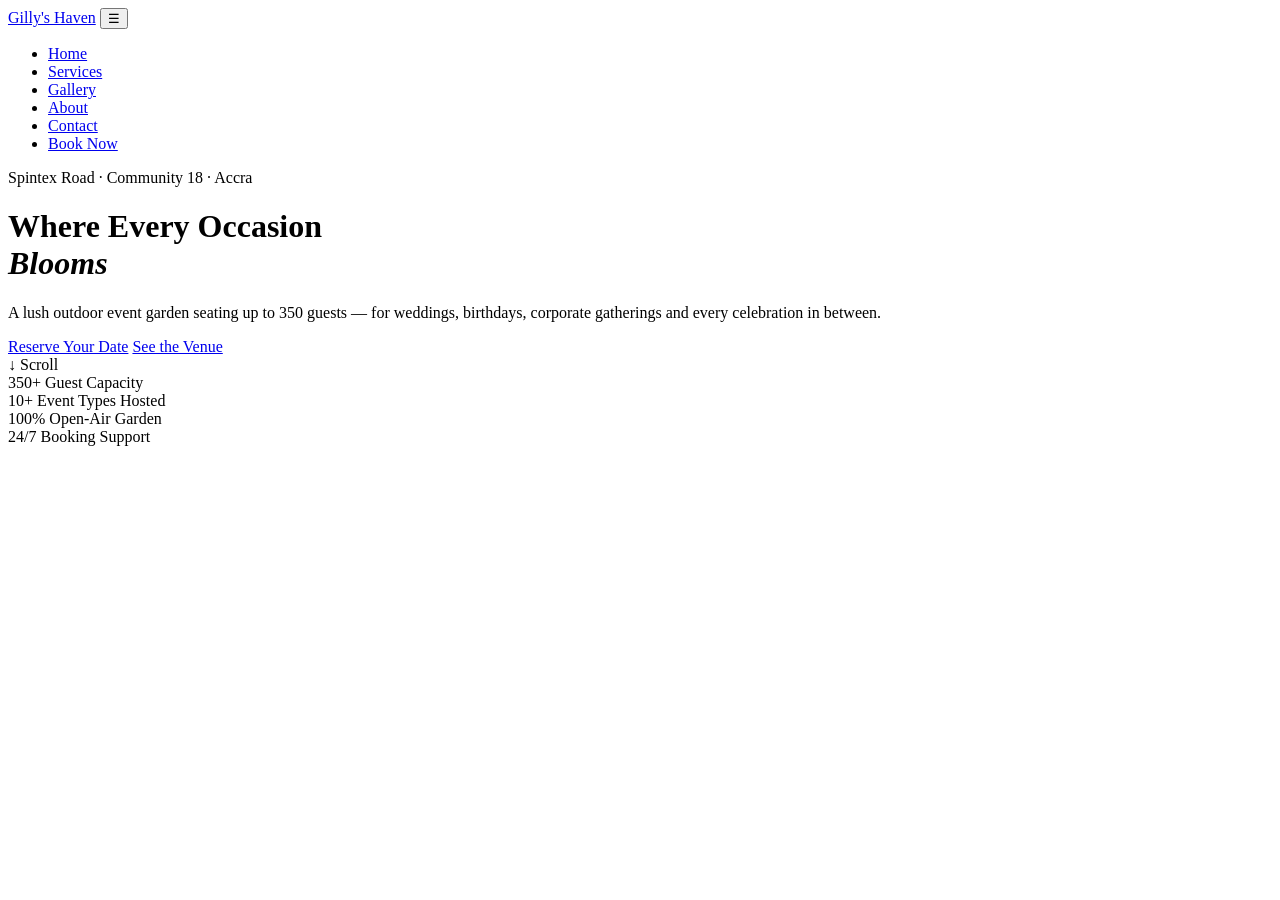
<file: index.html>
<!DOCTYPE html>
<html lang="en">
<head>
  <meta charset="UTF-8" />
  <meta name="viewport" content="width=device-width, initial-scale=1.0"/>
  <title>Gilly's Haven | Event Gardens – Spintex, Accra</title>
  <link rel="stylesheet" href="style.css" />
  <link rel="preconnect" href="https://fonts.googleapis.com" />
  <link href="https://fonts.googleapis.com/css2?family=Cormorant+Garamond:ital,wght@0,400;0,600;1,400&family=DM+Sans:wght@300;400;500&display=swap" rel="stylesheet" />
</head>
<body>
 
  <!-- NAV -->
  <nav class="navbar" id="navbar">
    <a href="index.html" class="nav-logo">Gilly's Haven</a>
    <button class="nav-toggle" id="navToggle" aria-label="Open menu">&#9776;</button>
    <ul class="nav-links" id="navLinks">
      <li><a href="index.html" class="active">Home</a></li>
      <li><a href="menu.html">Services</a></li>
      <li><a href="gallery.html">Gallery</a></li>
      <li><a href="about.html">About</a></li>
      <li><a href="contact.html">Contact</a></li>
      <li><a href="contact.html#book" class="btn-nav">Book Now</a></li>
    </ul>
  </nav>
 
  <!-- HERO -->
  <header class="hero">
    <div class="hero-overlay"></div>
    <div class="hero-content" data-animate="fade-up">
      <span class="hero-eyebrow">Spintex Road · Community 18 · Accra</span>
      <h1>Where Every Occasion<br><em>Blooms</em></h1>
      <p class="hero-sub">A lush outdoor event garden seating up to 350 guests — for weddings, birthdays, corporate gatherings and every celebration in between.</p>
      <div class="hero-cta">
        <a href="contact.html#book" class="btn-primary">Reserve Your Date</a>
        <a href="gallery.html" class="btn-ghost">See the Venue</a>
      </div>
    </div>
    <div class="hero-scroll-hint">&#8595; Scroll</div>
  </header>
 
  <!-- QUICK STATS -->
  <section class="stats-bar">
    <div class="stat" data-animate="fade-up">
      <span class="stat-num">350+</span>
      <span class="stat-label">Guest Capacity</span>
    </div>
    <div class="stat" data-animate="fade-up" style="--delay:.1s">
      <span class="stat-num">10+</span>
      <span class="stat-label">Event Types Hosted</span>
    </div>
    <div class="stat" data-animate="fade-up" style="--delay:.2s">
      <span class="stat-num">100%</span>
      <span class="stat-label">Open-Air Garden</span>
    </div>
    <div class="stat" data-animate="fade-up" style="--delay:.3s">
      <span class="stat-num">24/7</span>
      <span class="stat-label">Booking Support</span>
    </div>
  </section>
</file>
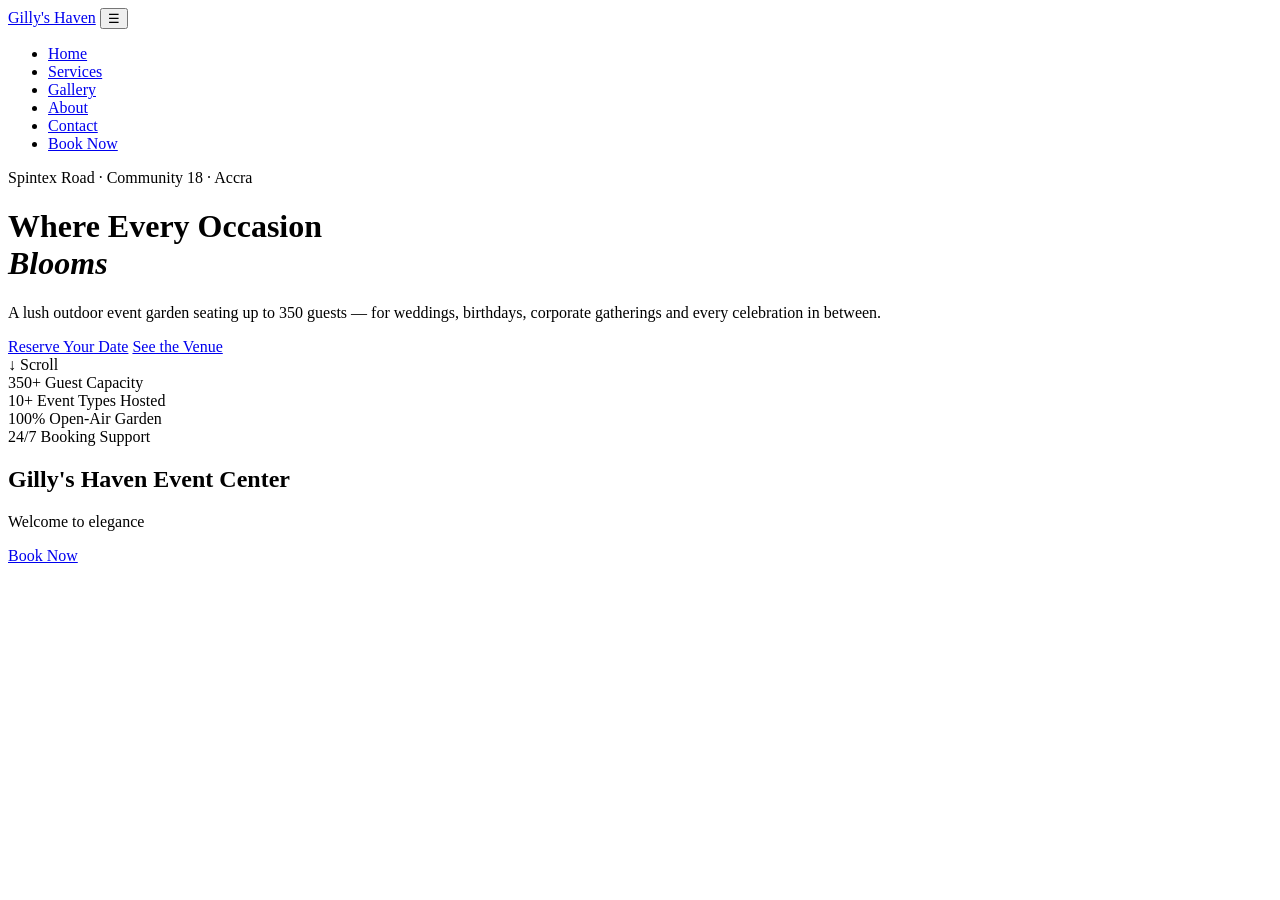
<file: home.html>
<!DOCTYPE html>
<html lang="en">
<head>
  <meta charset="UTF-8" />
  <meta name="viewport" content="width=device-width, initial-scale=1.0"/>
  <title>Gilly's Haven | Event Gardens – Spintex, Accra</title>
  <link rel="stylesheet" href="style.css" />
  <link rel="preconnect" href="https://fonts.googleapis.com" />
  <link href="https://fonts.googleapis.com/css2?family=Cormorant+Garamond:ital,wght@0,400;0,600;1,400&family=DM+Sans:wght@300;400;500&display=swap" rel="stylesheet" />
</head>
<body>
 
  <!-- NAV -->
  <nav class="navbar" id="navbar">
    <a href="index.html" class="nav-logo">Gilly's Haven</a>
    <button class="nav-toggle" id="navToggle" aria-label="Open menu">&#9776;</button>
    <ul class="nav-links" id="navLinks">
      <li><a href="index.html" class="active">Home</a></li>
      <li><a href="menu.html">Services</a></li>
      <li><a href="gallery.html">Gallery</a></li>
      <li><a href="about.html">About</a></li>
      <li><a href="contact.html">Contact</a></li>
      <li><a href="contact.html#book" class="btn-nav">Book Now</a></li>
    </ul>
  </nav>
 
  <!-- HERO -->
  <header class="hero">
    <div class="hero-overlay"></div>
    <div class="hero-content" data-animate="fade-up">
      <span class="hero-eyebrow">Spintex Road · Community 18 · Accra</span>
      <h1>Where Every Occasion<br><em>Blooms</em></h1>
      <p class="hero-sub">A lush outdoor event garden seating up to 350 guests — for weddings, birthdays, corporate gatherings and every celebration in between.</p>
      <div class="hero-cta">
        <a href="contact.html#book" class="btn-primary">Reserve Your Date</a>
        <a href="gallery.html" class="btn-ghost">See the Venue</a>
      </div>
    </div>
    <div class="hero-scroll-hint">&#8595; Scroll</div>
  </header>
 
  <!-- QUICK STATS -->
  <section class="stats-bar">
    <div class="stat" data-animate="fade-up">
      <span class="stat-num">350+</span>
      <span class="stat-label">Guest Capacity</span>
    </div>
    <div class="stat" data-animate="fade-up" style="--delay:.1s">
      <span class="stat-num">10+</span>
      <span class="stat-label">Event Types Hosted</span>
    </div>
    <div class="stat" data-animate="fade-up" style="--delay:.2s">
      <span class="stat-num">100%</span>
      <span class="stat-label">Open-Air Garden</span>
    </div>
    <div class="stat" data-animate="fade-up" style="--delay:.3s">
      <span class="stat-num">24/7</span>
      <span class="stat-label">Booking Support</span>
    </div>
  </section>

  <section class="home-hero">
    <div class="home-hero-content">
        <h1>Gilly's Haven Event Center</h1>
        <p>Welcome to elegance</p>
        <a href="contact.html" class="btn">Book Now</a>
    </div>
</section>
</file>
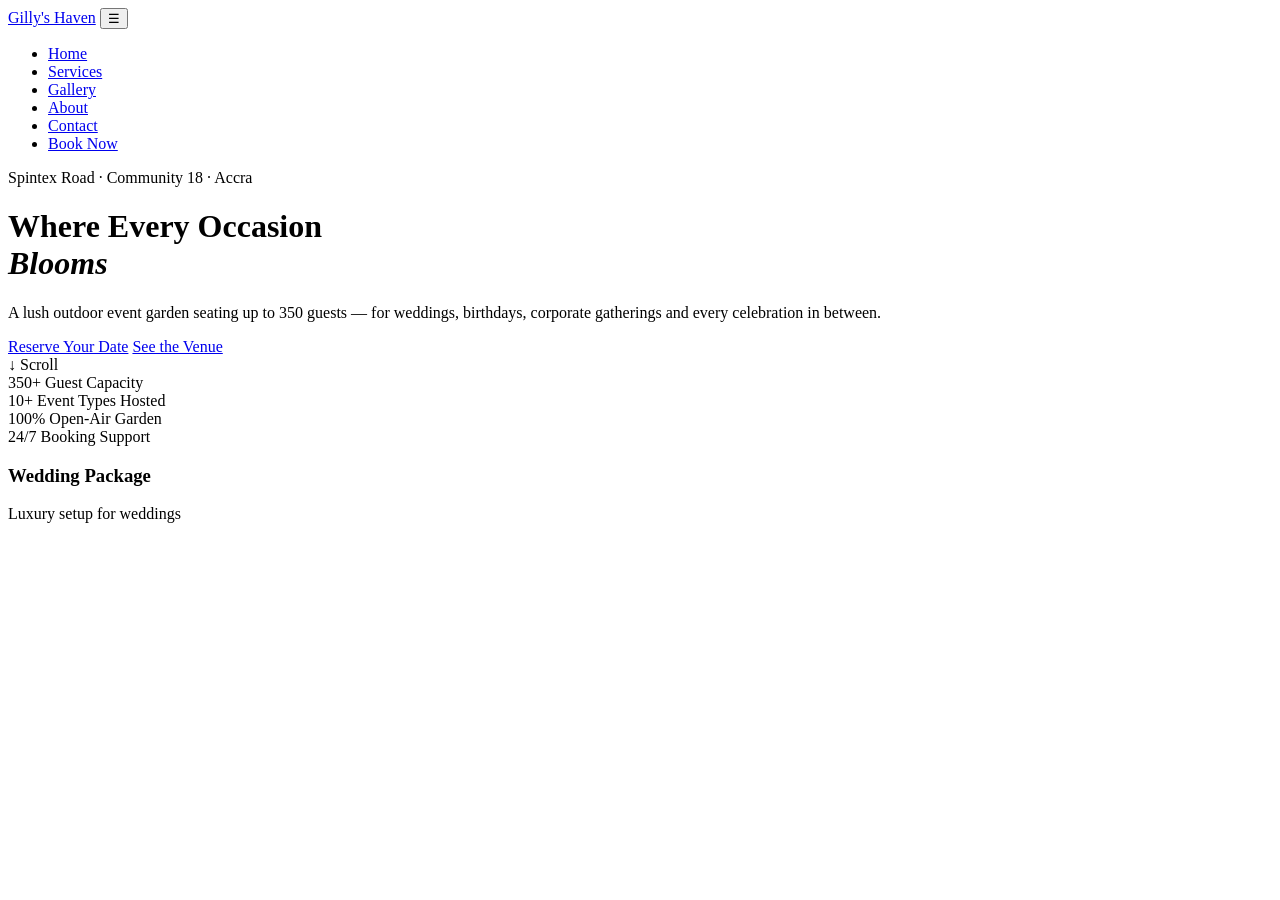
<file: menu.html>
<!DOCTYPE html>
<html lang="en">
<head>
  <meta charset="UTF-8" />
  <meta name="viewport" content="width=device-width, initial-scale=1.0"/>
  <title>Gilly's Haven | Event Gardens – Spintex, Accra</title>
  <link rel="stylesheet" href="style.css" />
  <link rel="preconnect" href="https://fonts.googleapis.com" />
  <link href="https://fonts.googleapis.com/css2?family=Cormorant+Garamond:ital,wght@0,400;0,600;1,400&family=DM+Sans:wght@300;400;500&display=swap" rel="stylesheet" />
</head>
<body>
 
  <!-- NAV -->
  <nav class="navbar" id="navbar">
    <a href="index.html" class="nav-logo">Gilly's Haven</a>
    <button class="nav-toggle" id="navToggle" aria-label="Open menu">&#9776;</button>
    <ul class="nav-links" id="navLinks">
      <li><a href="index.html" class="active">Home</a></li>
      <li><a href="menu.html">Services</a></li>
      <li><a href="gallery.html">Gallery</a></li>
      <li><a href="about.html">About</a></li>
      <li><a href="contact.html">Contact</a></li>
      <li><a href="contact.html#book" class="btn-nav">Book Now</a></li>
    </ul>
  </nav>
 
  <!-- HERO -->
  <header class="hero">
    <div class="hero-overlay"></div>
    <div class="hero-content" data-animate="fade-up">
      <span class="hero-eyebrow">Spintex Road · Community 18 · Accra</span>
      <h1>Where Every Occasion<br><em>Blooms</em></h1>
      <p class="hero-sub">A lush outdoor event garden seating up to 350 guests — for weddings, birthdays, corporate gatherings and every celebration in between.</p>
      <div class="hero-cta">
        <a href="contact.html#book" class="btn-primary">Reserve Your Date</a>
        <a href="gallery.html" class="btn-ghost">See the Venue</a>
      </div>
    </div>
    <div class="hero-scroll-hint">&#8595; Scroll</div>
  </header>
 
  <!-- QUICK STATS -->
  <section class="stats-bar">
    <div class="stat" data-animate="fade-up">
      <span class="stat-num">350+</span>
      <span class="stat-label">Guest Capacity</span>
    </div>
    <div class="stat" data-animate="fade-up" style="--delay:.1s">
      <span class="stat-num">10+</span>
      <span class="stat-label">Event Types Hosted</span>
    </div>
    <div class="stat" data-animate="fade-up" style="--delay:.2s">
      <span class="stat-num">100%</span>
      <span class="stat-label">Open-Air Garden</span>
    </div>
    <div class="stat" data-animate="fade-up" style="--delay:.3s">
      <span class="stat-num">24/7</span>
      <span class="stat-label">Booking Support</span>
    </div>
  </section>
 
  <section class="menu">
    <div class="menu-item">
        <h3>Wedding Package</h3>
        <p>Luxury setup for weddings</p>
    </div>
</section>
</file>
<file: style.css>
/* RESET /
* {
    margin: 0;
    padding: 0;
    box-sizing: border-box;
}

/ BODY /
body {
    font-family: Arial, sans-serif;
    background: #f5f5f5;
    color: #333;
}

/ HEADER /
header {
    display: flex;
    justify-content: space-between;
    align-items: center;
    padding: 15px 50px;
    background: white;
}

.logo {
    font-size: 24px;
    font-weight: bold;
    color: #8c6b3f;
}

/ NAV /
nav a {
    margin-left: 20px;
    text-decoration: none;
    color: #333;
}

/ ================= HOME PAGE (FIXED) ================= /
.home-hero {
    height: 100vh;
    background: linear-gradient(rgba(0,0,0,0.5), rgba(0,0,0,0.5)),
                url('event-bg.jpg') no-repeat center center/cover;

    display: flex;
    justify-content: center;
    align-items: center;
    text-align: center;
}

/ THIS FIXES YOUR TEXT PROBLEM /
.home-hero-content {
    color: white;
    max-width: 600px;
    animation: fadeUp 1.5s ease;
}

.home-hero-content h1 {
    font-size: 48px;
    margin-bottom: 10px;
}

.home-hero-content p {
    margin-bottom: 20px;
}

/ BUTTON /
.btn {
    background: #8c6b3f;
    color: white;
    padding: 12px 25px;
    border: none;
    text-decoration: none;
    border-radius: 5px;
}

/ ================= OTHER PAGES ================= /

/ ABOUT /
.about {
    padding: 60px;
    text-align: center;
}

/ GALLERY /
.gallery {
    padding: 60px;
}

.gallery-grid {
    display: grid;
    grid-template-columns: repeat(auto-fit, minmax(200px,1fr));
    gap: 15px;
}

/ MENU /
.menu {
    padding: 60px;
}

.menu-item {
    background: white;
    padding: 20px;
    margin-bottom: 15px;
}

/ CONTACT /
.contact {
    padding: 60px;
    text-align: center;
}

input, textarea {
    width: 100%;
    padding: 10px;
    margin: 10px 0;
}

/ FOOTER /
footer {
    background: #222;
    color: white;
    text-align: center;
    padding: 20px;
}

/ ================= ANIMATION ================= */
@keyframes fadeUp {
    from {
        transform: translateY(40px);
        opacity: 0;
    }
    to {
        transform: translateY(0);
        opacity: 1;
    }
}
</file>
